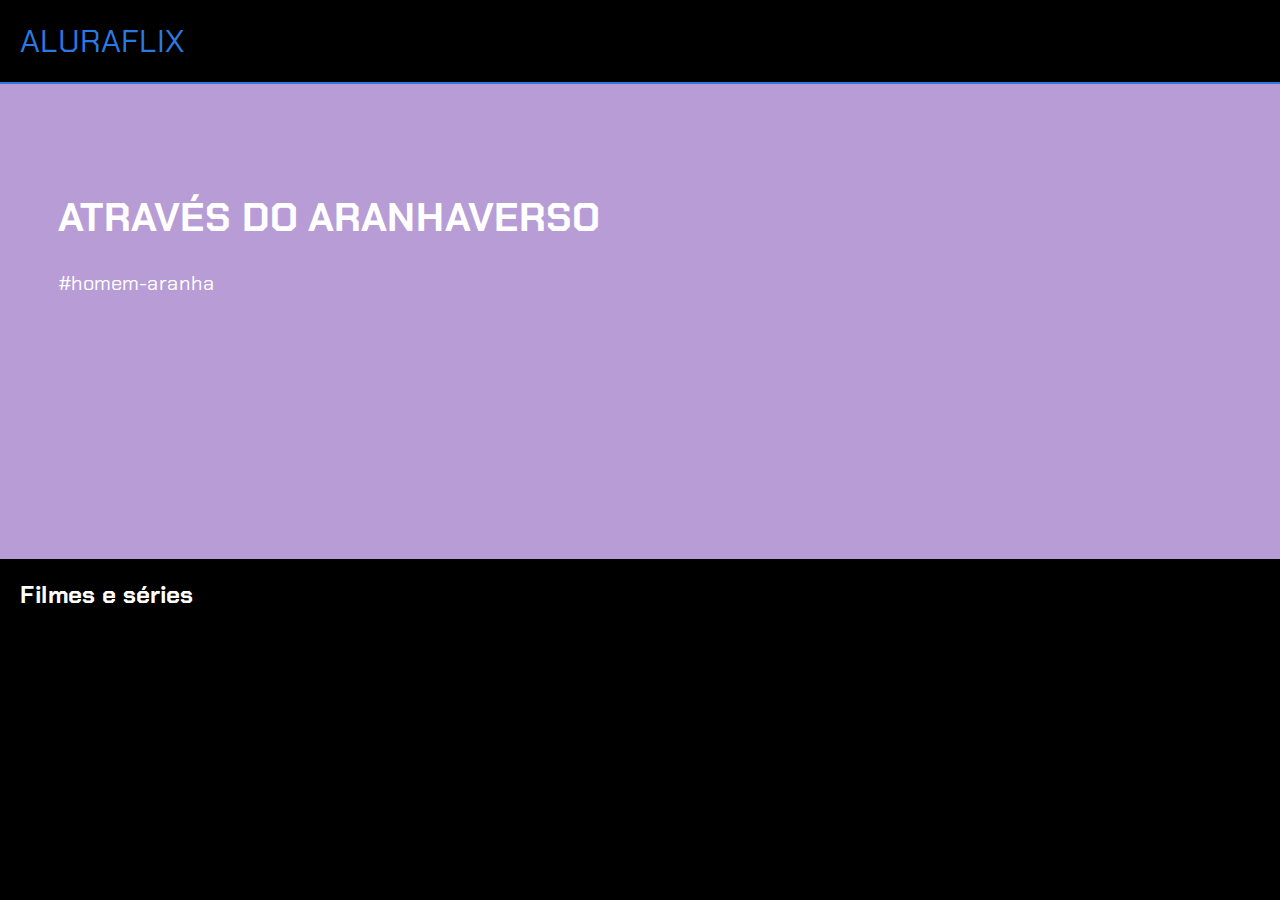
<file: Aluraflix/index.html>
<html lang="pt-BR">

<head>
    <link rel="stylesheet" href="styles.css">
    <link rel="preconnect" href="https://fonts.googleapis.com">
    <link rel="preconnect" href="https://fonts.gstatic.com" crossorigin>
    <link
        href="https://fonts.googleapis.com/css2?family=Chakra+Petch:ital,wght@0,300;0,400;0,500;0,600;0,700;1,300;1,400;1,500;1,600;1,700&display=swap"
        rel="stylesheet">
    <title>Aluraflix</title>
</head>

<body>
    <header>ALURAFLIX</header>

    <section class="chamada">
        <div class="chamada-texto">
            <h1>ATRAVÉS DO ARANHAVERSO</h1>
            <p>#homem-aranha</p>
        </div>

        <div>
            <iframe width="560" height="315" src="https://www.youtube.com/embed/gt_fAE1Eg2Q?si=EEv-tsY_b1B2OwKE"
                title="YouTube video player" frameborder="0"
                allow="accelerometer; autoplay; clipboard-write; encrypted-media; gyroscope; picture-in-picture; web-share"
                referrerpolicy="strict-origin-when-cross-origin" allowfullscreen></iframe>
        </div>
    </section>

    <section class="categoria">
        <h2>Filmes e séries</h2>
        <div class="categoria-videos">
            <a href= https://www.youtube.com/watch?v=kLaF9b6wmrg
                <img src=
            <a href=
                <img src="https://img.youtube.com/vi/nCmIwcycUJ8/maxresdefault.jpg" />
            </a>
            <a href=
                <img src="https://img.youtube.com/vi/FvRmEapoHRc/maxresdefault.jpg" />
            </a>
            <a href=
                <img src="https://img.youtube.com/vi/Ipkw_hWW-Hw/maxresdefault.jpg" />
            </a>
            <a href=
                <img src="https://img.youtube.com/vi/d4DzMNGoyis/maxresdefault.jpg" />
            </a>
        </div>
    </section>

</body>

</html>
</file>
<file: Aluraflix/styles.css>
body {
    color: white;
    background: black;
    margin: 0px;
    font-family: "Chakra Petch", sans-serif;
}

header {
    border-bottom: solid 2px rgb(42, 122, 228);
    padding: 20px;
    font-size: 32px;
    color: rgb(42, 122, 228);
}

.chamada {
    background: rgb(184, 156, 213);
    padding-bottom: 80px;
    padding-top: 80px;
    display: flex;
    justify-content: center;
}

.chamada-texto {
    margin-right: 5%;
}

h1 {
    font-size: 40px;
}

p {
    font-size: 20px;
}

img {
    height: 200px;
}

.categoria-videos {
    display: flex;
    overflow-x: auto;
    gap: 10px;
}

.categoria {
    padding-left: 20px;
    padding-right: 20px;
}
</file>
